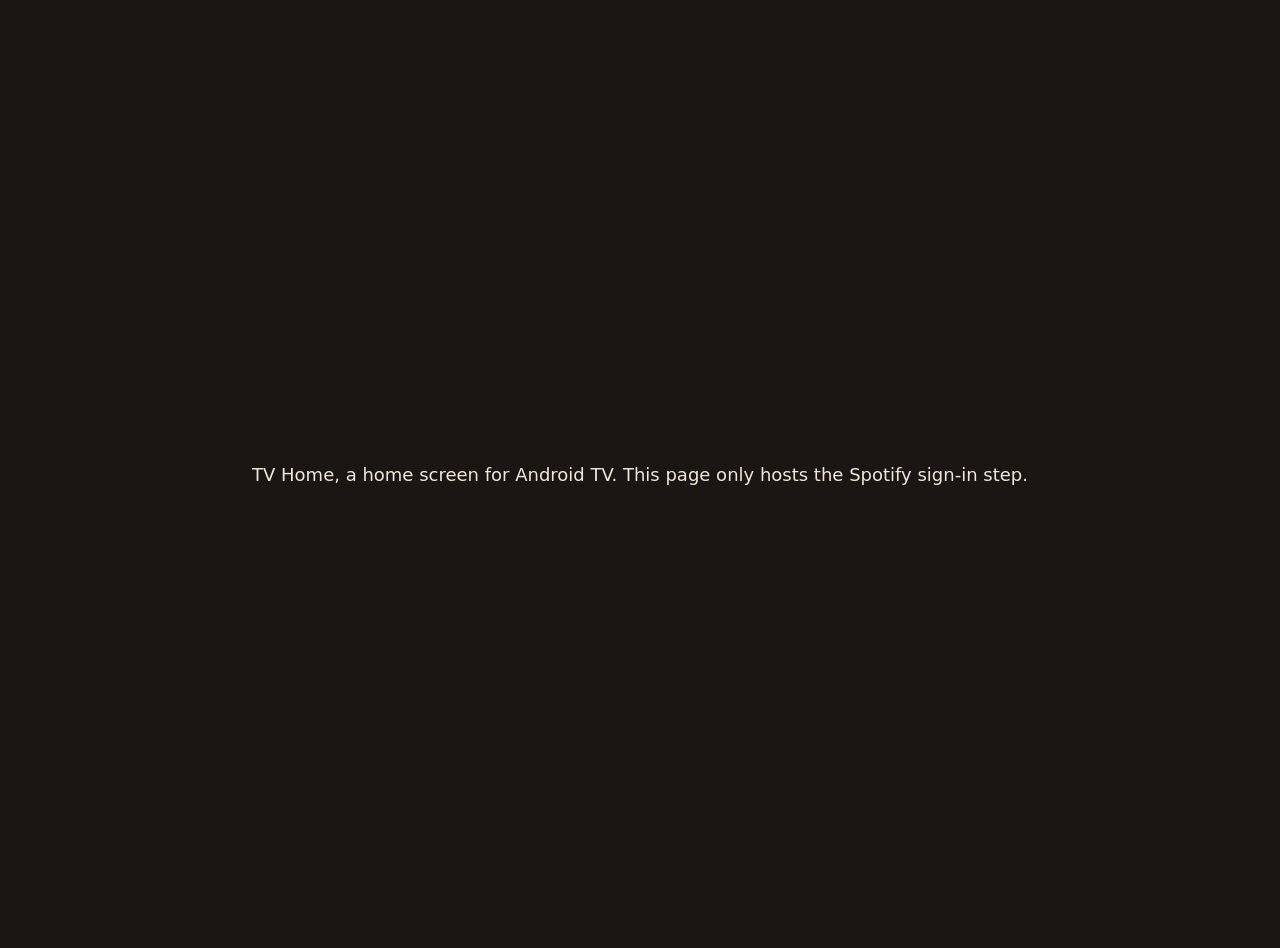
<file: docs/index.html>
<!doctype html>
<html lang="en">
<head><meta charset="utf-8"><meta name="viewport" content="width=device-width, initial-scale=1"><title>TV Home</title></head>
<body style="margin:0;min-height:100vh;display:flex;align-items:center;justify-content:center;background:#1A1613;color:#EFE7DA;font:18px/1.5 system-ui,sans-serif;text-align:center;padding:24px">
<p>TV Home, a home screen for Android TV. This page only hosts the Spotify sign-in step.</p>
</body>
</html>
</file>
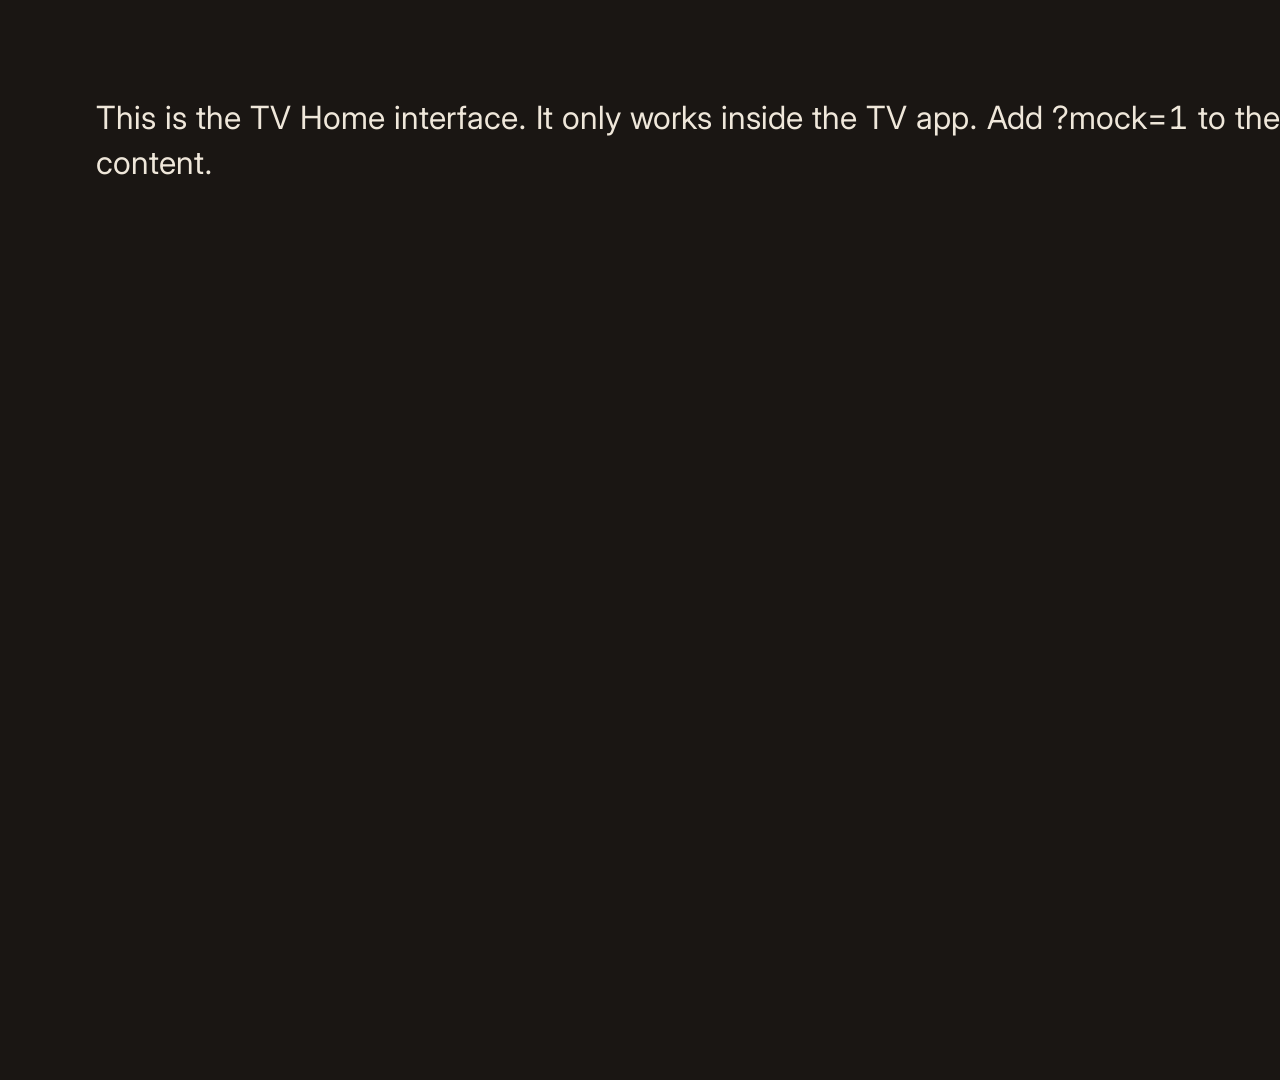
<file: app/src/main/assets/ui/index.html>
<!doctype html>
<html lang="en">
<head>
<meta charset="utf-8">
<meta name="viewport" content="width=1920, user-scalable=no">
<title>TV Home</title>
<link rel="stylesheet" href="style.css">
</head>
<body>
<div id="stage" data-view="home">

  <!-- Colour taken from the cover that is playing, or the poster in focus. Each layer is a tiny
       blurred picture stretched over the whole screen, so it costs the TV nothing to show. -->
  <div id="backdrop" aria-hidden="true"><canvas width="48" height="27"></canvas><canvas width="48" height="27"></canvas></div>

  <!-- Home: a shelf above a dock of apps. The shelf is the landing page (the music, or a
       greeting with picks for the time of day) until an app in the dock is focused; then it
       shows what that app has lined up. -->
  <section id="home" class="view">
    <header class="topbar home-top">
      <!-- What is playing, kept in sight while the shelf shows something else -->
      <div class="mini" id="mini" aria-hidden="true">
        <span class="mini-art"><img data-mini-art alt=""></span>
        <span class="eq"><i></i><i></i><i></i></span>
        <span class="mini-text"><b data-np="title"></b><span data-np="artist"></span></span>
      </div>
      <div class="top-right">
        <div class="top-actions" data-zone="top">
          <button class="pill f update-pill" data-act="update" hidden><i class="dot"></i><span>Update ready</span></button>
        </div>
        <div class="clock">
          <span class="weather" data-weather hidden></span><span class="time" data-clock="time"></span>
        </div>
      </div>
    </header>

    <div class="shelf" id="shelf">
      <!-- The landing page -->
      <div class="shelf-layer shelf-music on" id="shelf-music" data-zone="landing">
        <div class="sleeve-wrap shelf-sleeve">
          <div class="record" aria-hidden="true">
            <div class="disc"></div><div class="sheen"></div>
            <div class="label"><img data-art-label alt=""></div>
            <div class="ring"></div><div class="hub"></div>
          </div>
          <div class="sleeve"><img data-art alt=""><img data-art alt=""></div>
        </div>
        <div class="music-info">
          <div class="eyebrow"><span class="eq" aria-hidden="true"><i></i><i></i><i></i></span><span data-np="status"></span><span class="lossless" data-lossless hidden><svg viewBox="0 0 24 24" aria-hidden="true"><path d="M3 12h2M7 8v8M11 5v14M15 9v6M19 7v10M21 12h0"/></svg>Lossless</span></div>
          <div class="music-title" data-np="htitle" data-long="27"></div>
          <div class="music-artist" data-np="artist"></div>
          <div class="music-hint" data-np="hint"></div>
          <div class="bar"><i data-np="bar"></i></div>
          <div class="controls">
            <button class="ctl f" data-act="prev" aria-label="Previous track"><svg viewBox="0 0 24 24" aria-hidden="true" class="solid"><path d="M19 5v14l-10-7z"/><path d="M6 5v14" class="stroke"/></svg></button>
            <button class="ctl big f" data-act="toggle" aria-label="Play or pause">
              <svg viewBox="0 0 24 24" aria-hidden="true" class="ico-pause"><path d="M8 5v14M16 5v14"/></svg>
              <svg viewBox="0 0 24 24" aria-hidden="true" class="ico-play solid"><path d="M7 4.5v15l12.5-7.5z"/></svg>
            </button>
            <button class="ctl f" data-act="next" aria-label="Next track"><svg viewBox="0 0 24 24" aria-hidden="true" class="solid"><path d="M5 5v14l10-7z"/><path d="M18 5v14" class="stroke"/></svg></button>
            <button class="pill f glass" data-act="player"><svg viewBox="0 0 24 24" aria-hidden="true"><path d="M14 4h6v6M10 20H4v-6M20 4l-6.5 6.5M4 20l6.5-6.5"/></svg><span>Player</span></button>
            <button class="pill f glass only-idle no-picks" data-act="music">Open Spotify</button>
            <button class="pill f glass only-setup" data-act="panel">Finish setup</button>
          </div>
          <!-- With nothing playing: music picked for this time of day -->
          <div class="picks" id="picks"></div>
        </div>
      </div>
      <!-- Each app's shelf is added here the first time it is needed, and kept. -->
    </div>

    <!-- The apps -->
    <div class="dock" data-zone="dock">
      <div class="track" id="dock"></div>
      <div class="dock-hint" id="dock-hint">Left and right to move it · Down takes it off Home · OK when done</div>
    </div>
  </section>

  <!-- Player -->
  <section id="player" class="view">
    <header class="topbar">
      <button class="pill f" data-act="home">
        <svg viewBox="0 0 24 24" aria-hidden="true"><path d="M14.5 6l-6 6 6 6"/></svg><span>Home</span>
      </button>
      <div class="clock"><span class="time small" data-clock="time"></span></div>
    </header>
    <div class="player-main">
      <div class="sleeve-wrap large">
        <div class="record" aria-hidden="true">
          <div class="disc"></div><div class="sheen"></div>
          <div class="label"><img data-art-label alt=""></div>
          <div class="ring"></div><div class="hub"></div>
        </div>
        <div class="sleeve"><img data-art alt=""><img data-art alt=""></div>
      </div>
      <div class="player-info">
        <div class="eyebrow"><span class="eq" aria-hidden="true"><i></i><i></i><i></i></span><span data-np="status"></span><span class="lossless" data-lossless hidden><svg viewBox="0 0 24 24" aria-hidden="true"><path d="M3 12h2M7 8v8M11 5v14M15 9v6M19 7v10M21 12h0"/></svg>Lossless</span></div>
        <h1 class="player-title" data-np="title" data-long="23"></h1>
        <div class="player-artist" data-np="artist"></div>
        <div class="player-source" data-np="source"></div>
        <div class="progress">
          <div class="bar thick"><i data-np="bar"></i></div>
          <div class="times"><span data-np="pos"></span><span data-np="dur"></span></div>
        </div>
        <div class="controls" data-zone="player-controls">
          <button class="ctl mid f" data-act="back10" aria-label="Back 10 seconds"><span class="skip" aria-hidden="true">−10</span></button>
          <button class="ctl mid f" data-act="prev" aria-label="Previous track"><svg viewBox="0 0 24 24" aria-hidden="true" class="solid"><path d="M19 5v14l-10-7z"/><path d="M6 5v14" class="stroke"/></svg></button>
          <button class="ctl huge f" data-act="toggle" aria-label="Play or pause">
            <svg viewBox="0 0 24 24" aria-hidden="true" class="ico-pause"><path d="M8 5v14M16 5v14"/></svg>
            <svg viewBox="0 0 24 24" aria-hidden="true" class="ico-play solid"><path d="M7 4.5v15l12.5-7.5z"/></svg>
          </button>
          <button class="ctl mid f" data-act="next" aria-label="Next track"><svg viewBox="0 0 24 24" aria-hidden="true" class="solid"><path d="M5 5v14l10-7z"/><path d="M18 5v14" class="stroke"/></svg></button>
          <button class="ctl mid f" data-act="fwd10" aria-label="Forward 10 seconds"><span class="skip" aria-hidden="true">+10</span></button>
        </div>
        <div class="chips" data-zone="player-chips">
          <button class="pill f" data-act="panel">
            <svg viewBox="0 0 24 24" aria-hidden="true"><path d="M19.5 14.5A8 8 0 0 1 9.5 4.5a8 8 0 1 0 10 10z"/></svg><span data-sleep-label>Sleep timer · Off</span>
          </button>
          <button class="pill f" data-act="source-app"><span data-np="open-app">Open app</span></button>
          <span class="room" data-room hidden><svg viewBox="0 0 24 24" aria-hidden="true"><rect x="6" y="3" width="12" height="18" rx="2.5"/><circle cx="12" cy="14" r="3"/><path d="M12 7h.01"/></svg><span data-np="room"></span></span>
        </div>
      </div>
    </div>
  </section>

  <!-- Clock screen while music plays -->
  <section id="ambient" class="view">
    <div class="ambient-main">
      <div class="ambient-clock">
        <div class="ambient-time" data-clock="time"></div>
        <div class="ambient-date"><span class="ambient-day" data-clock="date"></span><span class="weather" data-weather hidden></span></div>
      </div>
      <div class="ambient-now">
        <div class="sleeve-wrap ambient-sleeve">
          <div class="record" aria-hidden="true">
            <div class="disc"></div><div class="sheen"></div>
            <div class="label"><img data-art-label alt=""></div>
            <div class="ring"></div><div class="hub"></div>
          </div>
          <div class="sleeve"><img data-art alt=""><img data-art alt=""></div>
        </div>
        <div class="ambient-text">
          <div class="eyebrow"><span class="eq" aria-hidden="true"><i></i><i></i><i></i></span><span data-np="status"></span><span class="lossless" data-lossless hidden><svg viewBox="0 0 24 24" aria-hidden="true"><path d="M3 12h2M7 8v8M11 5v14M15 9v6M19 7v10M21 12h0"/></svg>Lossless</span></div>
          <div class="ambient-title" data-np="title" data-long="25"></div>
          <div class="ambient-artist" data-np="artist"></div>
          <div class="bar"><i data-np="bar"></i></div>
        </div>
      </div>
    </div>
    <div class="ambient-hint">Press any button to go back</div>
  </section>

  <!-- Connecting TV Home to Spotify: a QR code for the phone -->
  <section id="connect" class="view">
    <div class="connect-main">
      <div class="qr" id="qr" aria-hidden="true"></div>
      <div class="connect-text">
        <div class="eyebrow">Spotify</div>
        <h1 class="connect-title">Connect your Spotify</h1>
        <ol class="steps">
          <li>Scan the code with your phone, on the same Wi-Fi as the TV.</li>
          <li>Log in to Spotify if it asks, and tap <b>Agree</b>.</li>
          <li>Your music shows up on Home.</li>
        </ol>
        <div class="connect-status" id="connect-status"></div>
        <div class="controls" data-zone="connect">
          <button class="pill f glass" data-act="connect-retry" hidden>Try again</button>
          <button class="pill f glass" data-act="connect-cancel">Cancel</button>
        </div>
      </div>
    </div>
  </section>

  <!-- All apps -->
  <section id="allapps" class="view">
    <header class="topbar">
      <h1 class="page-title">All apps</h1>
      <div class="page-hint">Hold OK on an app to add it to Home or take it off</div>
    </header>
    <div class="grid-scroll" id="grid-scroll">
      <div class="scroll-inner" id="grid-inner">
        <div class="app-grid" id="app-grid" data-zone="grid"></div>
      </div>
    </div>
  </section>

  <!-- Control Centre -->
  <div id="scrim"></div>
  <aside id="panel" aria-label="Control Centre">
    <div class="panel-head">
      <h1>Control Centre</h1>
    </div>
    <div class="panel-body" id="panel-body">
      <div class="scroll-inner" id="panel-inner"></div>
    </div>
  </aside>

  <div id="toast" role="status"></div>
</div>

<script src="mock.js"></script>
<script src="qrcode.js"></script>
<script src="app.js"></script>
</body>
</html>
</file>
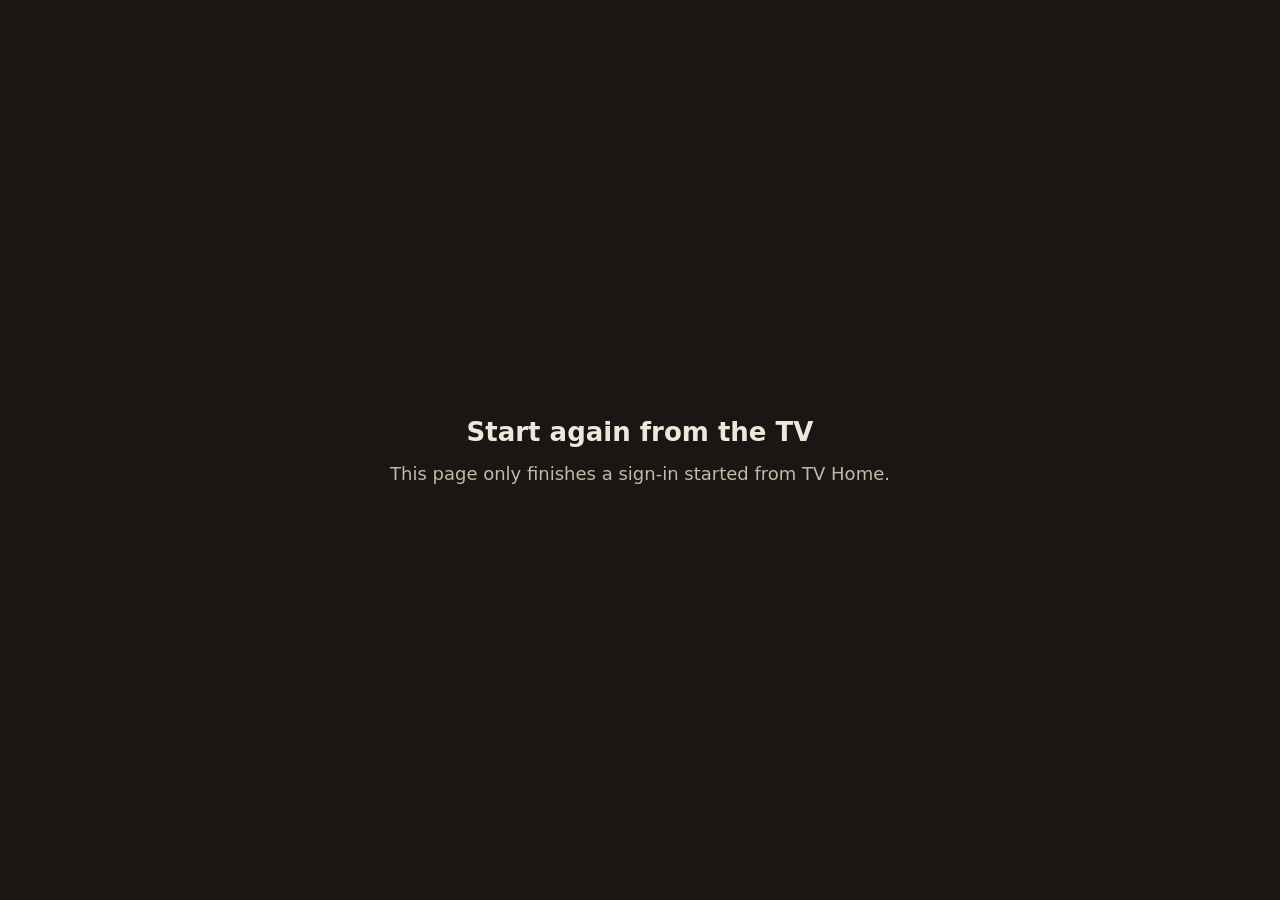
<file: docs/spotify.html>
<!doctype html>
<html lang="en">
<head>
<meta charset="utf-8">
<meta name="viewport" content="width=device-width, initial-scale=1">
<title>TV Home</title>
<style>
  body { margin: 0; min-height: 100vh; display: flex; align-items: center; justify-content: center; padding: 24px;
    box-sizing: border-box; background: #1A1613; color: #EFE7DA; font: 18px/1.5 system-ui, sans-serif; text-align: center; }
  h1 { font-size: 26px; margin: 0 0 8px; }
  p { margin: 0; color: #C4B8A6; }
</style>
</head>
<body>
<div><h1 id="title">Connecting to your TV…</h1><p id="text">Keep this page open for a moment.</p></div>
<script>
  // Spotify sends the phone here after you agree. This page passes the answer on to TV Home on
  // your TV, whose address on the home network is in "state". Nothing is stored or sent anywhere else.
  (function () {
    var query = new URLSearchParams(location.search);
    var title = document.getElementById('title');
    var text = document.getElementById('text');
    var where = '';
    try { where = atob((query.get('state') || '').replace(/-/g, '+').replace(/_/g, '/')); } catch (e) { where = ''; }
    var parts = where.split(':');
    var ip = parts[0] || '', port = parts[1] || '';
    // Only addresses on a home network are allowed, so this page cannot be used to send anyone elsewhere.
    var local = /^(10\.\d+|192\.168|172\.(1[6-9]|2\d|3[01]))\.\d+\.\d+$/.test(ip) && /^\d{2,5}$/.test(port);
    if (!local) {
      title.textContent = 'Start again from the TV';
      text.textContent = 'This page only finishes a sign-in started from TV Home.';
      return;
    }
    if (query.get('error')) {
      title.textContent = 'Not connected';
      text.textContent = 'Spotify did not give access. You can try again from the TV.';
    }
    location.replace('http://' + ip + ':' + port + '/spotify' + location.search);
  })();
</script>
</body>
</html>
</file>
<file: app/src/main/assets/ui/style.css>
/* Inter, in one variable file. The "-ext" file holds extra letters for names from other
   European languages and is only fetched when a title needs them. */
@font-face { font-family: 'Inter'; src: url(fonts/inter.woff2) format('woff2'); font-weight: 100 900; font-display: block; }
@font-face { font-family: 'Inter'; src: url(fonts/inter-ext.woff2) format('woff2'); font-weight: 100 900; font-display: block;
  unicode-range: U+0100-02BA, U+02BD-02C5, U+02C7-02CC, U+02CE-02D7, U+02DD-02FF, U+1D00-1DBF, U+1E00-1E9F, U+1EF2-1EFF, U+2020, U+20A0-20AB, U+20AD-20C0, U+2113, U+2C60-2C7F, U+A720-A7FF; }

/* Registered so the accent can glide from one cover's colour to the next. */
@property --accent { syntax: '<color>'; inherits: true; initial-value: #D3A55A; }
@property --label { syntax: '<color>'; inherits: true; initial-value: #8A5A48; }

:root {
  --ground: #1A1613;
  --deep: #120F0D;
  --panel: #25201B;
  --raised: #332C25;
  --line: #3A322A;
  --text: #EFE7DA;
  --text2: #C4B8A6;
  --text3: #A39683;
  --ink: #0E0C0A;
  --glow: rgba(138, 90, 72, 0);
  --sans: 'Inter', system-ui, sans-serif;
  --ease: cubic-bezier(0.22, 0.8, 0.24, 1);
  --ease-in-out: cubic-bezier(0.65, 0, 0.35, 1);
}

* { box-sizing: border-box; }
[hidden] { display: none !important; }
html, body { margin: 0; height: 100%; background: var(--ground); overflow: hidden; }
body { color: var(--text); -webkit-font-smoothing: antialiased; cursor: none; }
button { font: inherit; color: inherit; border: 0; padding: 0; background: none; cursor: inherit; text-align: inherit; }
h1, h2 { margin: 0; font-weight: 500; }
img { display: block; }

#stage { position: absolute; left: 0; top: 0; width: 1920px; height: 1080px; overflow: hidden; background: var(--ground);
  transform-origin: 0 0; font-family: var(--sans); font-feature-settings: 'cv11', 'ss01'; font-variant-numeric: tabular-nums;
  --accent: #D3A55A; transition: --accent 1.2s ease, --label 1.2s ease; }

.view { position: absolute; left: 0; top: 0; right: 0; bottom: 0; display: none; flex-direction: column; }
.view.on { display: flex; animation: view-in 0.38s var(--ease) both; }
/* Coming back to Home from another app */
#home.on.arrive { animation: arrive 0.55s var(--ease) both; }

@keyframes view-in { from { opacity: 0; transform: scale(1.012); } to { opacity: 1; transform: none; } }
@keyframes arrive { from { opacity: 0; transform: scale(1.025); } to { opacity: 1; transform: none; } }
@keyframes spin { to { transform: rotate(360deg); } }
@keyframes sway { from { transform: rotate(-8deg); } to { transform: rotate(8deg); } }
@keyframes eq { from { transform: scaleY(0.25); } to { transform: scaleY(1); } }
@keyframes rise { from { opacity: 0; transform: translate3d(0, 14px, 0); } to { opacity: 1; transform: none; } }
@keyframes drift { 0% { transform: translate3d(0, 0, 0); } 50% { transform: translate3d(36px, -22px, 0); } 100% { transform: translate3d(-24px, 14px, 0); } }
@keyframes breathe { from { transform: scale(1); } to { transform: scale(1.1) rotate(1.5deg); } }
@keyframes fade-out { to { opacity: 0; } }

/* Colour from the cover that is playing (or the poster in focus on Home). Each layer is a
   48-pixel picture, blurred once when it is drawn and stretched over the screen. */
#backdrop { position: absolute; left: 0; top: 0; right: 0; bottom: 0; opacity: 0; transition: opacity 0.8s ease; }
#backdrop canvas { position: absolute; left: -8%; top: -8%; width: 116%; height: 116%; opacity: 0; transition: opacity 1.4s ease; }
/* The colour drifts very slowly on the clock screen only; elsewhere it holds still, so the TV
   does not redraw the whole screen for it. */
#stage[data-view="ambient"] #backdrop canvas { animation: breathe 50s ease-in-out infinite alternate; }
#backdrop canvas.on { opacity: 0.62; }
#backdrop::after { content: ''; position: absolute; left: 0; top: 0; right: 0; bottom: 0; background: linear-gradient(180deg, rgba(26, 22, 19, 0.42), rgba(26, 22, 19, 0.82)); }
#stage[data-view="home"] #backdrop, #stage[data-view="player"] #backdrop, #stage[data-view="ambient"] #backdrop { opacity: 1; }
/* Home: a warm glow when there is no colour to take, darker at the top and behind the apps */
#stage[data-view="home"] #backdrop { background: radial-gradient(1500px 900px at 24% 30%, #2B231D, rgba(26, 22, 19, 0) 70%), var(--ground); }
#stage[data-view="home"] #backdrop canvas.on { opacity: 0.55; }
#stage[data-view="home"] #backdrop::after { background: linear-gradient(180deg, rgba(18, 15, 13, 0.5) 0%, rgba(18, 15, 13, 0.12) 30%, rgba(18, 15, 13, 0.22) 56%, rgba(18, 15, 13, 0.82) 78%, rgba(18, 15, 13, 0.94) 100%); }
#stage[data-view="ambient"] #backdrop canvas.on { opacity: 0.9; }
#stage[data-view="ambient"] #backdrop::after { background: radial-gradient(1400px 900px at 30% 65%, rgba(18, 15, 13, 0.25), rgba(18, 15, 13, 0.78)); }

/* Focus: where the remote is. A ring just outside the item, and a slight lift. */
.f { position: relative; outline: none; transition: transform 0.24s var(--ease); }
.f::after { content: ''; position: absolute; left: -8px; top: -8px; right: -8px; bottom: -8px; border: 3px solid var(--text); border-radius: 999px; opacity: 0; transform: scale(0.97); transition: opacity 0.16s ease, transform 0.24s var(--ease); pointer-events: none; }
.f:focus { transform: scale(1.06); z-index: 2; }
.f:focus::after { opacity: 1; transform: none; }

svg { fill: none; stroke: currentColor; stroke-width: 2; stroke-linecap: round; stroke-linejoin: round; }
svg.solid { fill: currentColor; stroke-width: 1.5; }
svg .stroke { fill: none; stroke-width: 2.5; }

/* Top bar */
.topbar { height: 64px; flex-shrink: 0; margin-top: 48px; padding: 0 96px; display: flex; align-items: center; justify-content: space-between; position: relative; z-index: 3; }
.clock { display: flex; align-items: baseline; }
.clock .time { font-size: 46px; font-weight: 600; letter-spacing: -0.03em; }
.clock .time.small { font-size: 38px; color: var(--text2); }
.clock .date { margin-left: 22px; font-size: 24px; color: var(--text2); }
.weather { margin-left: 22px; display: inline-flex; align-items: baseline; font-size: 24px; color: var(--text2); }
.weather svg { width: 26px; height: 26px; margin-right: 8px; position: relative; top: 5px; stroke-width: 1.8; }
.top-actions { display: flex; align-items: center; }
.top-actions > * + * { margin-left: 16px; }
.update-pill { height: 54px; padding: 0 24px 0 20px; font-size: 21px; }
/* Translucent buttons that sit over the backdrop */
.glass, .update-pill { background: rgba(239, 231, 218, 0.1); box-shadow: inset 0 0 0 1px rgba(255, 255, 255, 0.08); }
.update-pill .dot { width: 10px; height: 10px; border-radius: 5px; margin-right: 12px; background: var(--accent); box-shadow: 0 0 0 4px rgba(211, 165, 90, 0.18); }

.pill { height: 60px; padding: 0 28px; border-radius: 30px; background: var(--raised); display: inline-flex; align-items: center; font-size: 22px; font-weight: 550; white-space: nowrap; }
.pill svg { width: 24px; height: 24px; margin-right: 10px; }

.eyebrow { display: flex; align-items: center; font-size: 17px; font-weight: 650; letter-spacing: 0.12em; text-transform: uppercase; color: var(--accent); white-space: nowrap; overflow: hidden; }
.eq { display: inline-flex; align-items: flex-end; height: 16px; margin-right: 12px; flex-shrink: 0; }
.eq i { width: 4px; height: 16px; margin-right: 3px; border-radius: 1px; background: var(--accent); transform-origin: 50% 100%; transform: scaleY(0.3); animation: eq 0.9s ease-in-out infinite alternate; animation-play-state: paused; }
.eq i:nth-child(2) { animation-duration: 0.65s; animation-delay: -0.3s; }
.eq i:nth-child(3) { animation-duration: 1.15s; animation-delay: -0.6s; margin-right: 0; }
.playing .eq i { animation-play-state: running; }
.np-idle .eq, .np-setup .eq, .paused .eq { display: none; }

/* Shared by the music shelf and the player */
.swap [data-np="title"], .swap [data-np="htitle"], .swap [data-np="artist"], .swap [data-np="source"] { animation: rise 0.6s var(--ease) both; }
.swap [data-np="artist"] { animation-delay: 0.06s; }
.swap [data-np="source"] { animation-delay: 0.12s; }
.progress { margin-top: auto; }
.bar { height: 4px; border-radius: 2px; background: var(--line); overflow: hidden; }
.bar.thick { height: 6px; border-radius: 3px; }
.bar i { display: block; height: 100%; width: 100%; background: var(--accent); transform-origin: 0 50%; transform: scaleX(0); transition: transform 1s linear; will-change: transform; }
.bar i.jump { transition: transform 0.35s var(--ease); }
.times { margin-top: 8px; display: flex; justify-content: space-between; font-size: 20px; font-weight: 500; color: var(--text3); }
.controls { margin-top: 12px; display: flex; align-items: center; }
.controls > * + * { margin-left: 18px; }
.ctl { width: 56px; height: 56px; border-radius: 50%; background: var(--raised); display: flex; align-items: center; justify-content: center; flex-shrink: 0; }
.ctl svg { width: 24px; height: 24px; }
.ctl.big { width: 68px; height: 68px; background: var(--text); color: var(--ground); }
.ctl.big svg { width: 30px; height: 30px; }
.ctl .ico-pause { stroke-width: 3.5; }
.ctl .ico-play { display: none; }
.paused .ctl .ico-play { display: block; }
.paused .ctl .ico-pause { display: none; }
.only-idle, .only-setup { display: none; }

/* ---------- Home ---------- */

/* The time sits quietly top right, as on Apple TV; what is playing sits top left whenever the
   shelf shows something else. */
.home-top .top-right { display: flex; align-items: center; }
.home-top .top-actions { margin-right: 28px; }
.home-top .clock { align-items: center; }
.mini { display: flex; align-items: center; min-width: 0; height: 56px; opacity: 0; transform: translate3d(0, -8px, 0); transition: opacity 0.35s ease, transform 0.5s var(--ease); }
.mini.on { opacity: 1; transform: none; }
.mini-art { width: 52px; height: 52px; flex-shrink: 0; border-radius: 6px; overflow: hidden; background: var(--raised); box-shadow: 0 8px 20px rgba(0, 0, 0, 0.45); }
.mini-art img { width: 100%; height: 100%; object-fit: cover; }
.mini .eq { margin: 0 0 0 18px; }
.mini-text { margin-left: 14px; min-width: 0; max-width: 680px; display: flex; flex-direction: column; }
.mini-text b { font-size: 22px; font-weight: 600; line-height: 1.3; white-space: nowrap; overflow: hidden; text-overflow: ellipsis; }
.mini-text span { font-size: 19px; line-height: 1.3; color: var(--text2); white-space: nowrap; overflow: hidden; text-overflow: ellipsis; }
.paused .mini .eq { display: none; }
.home-top .time { font-size: 40px; font-weight: 600; letter-spacing: -0.025em; }
.home-top .weather { margin: 0 26px 0 0; align-items: center; font-size: 24px; }
.home-top .weather svg { top: 0; }

/* The shelf: two layers in the same place, one shown at a time. */
.shelf { position: relative; height: 568px; flex-shrink: 0; }
.shelf-layer { position: absolute; left: 0; top: 0; right: 0; bottom: 0; padding: 0 96px; display: flex; align-items: center; opacity: 0; visibility: hidden; transition: opacity 0.3s ease, visibility 0s linear 0.3s; }
.shelf-layer.on { opacity: 1; visibility: visible; transition: opacity 0.5s ease 0.05s; }

/* The music: the record and its sleeve, and the song beside it */
.sleeve-wrap.shelf-sleeve { width: 690px; height: 460px; margin-right: 52px; }
.sleeve-wrap.shelf-sleeve .sleeve { width: 460px; border-radius: 6px; box-shadow: 26px 0 60px rgba(0, 0, 0, 0.5), 0 40px 80px -30px rgba(0, 0, 0, 0.7); }
.sleeve-wrap.shelf-sleeve .record { width: 460px; }
.music-info { flex: 1; min-width: 0; display: flex; flex-direction: column; }
.music-title { margin-top: 8px; font-size: 58px; font-weight: 600; letter-spacing: -0.035em; line-height: 1.22; white-space: nowrap; overflow: hidden; text-overflow: ellipsis; }
.music-title.long { font-size: 44px; line-height: 1.24; white-space: normal; display: -webkit-box; -webkit-line-clamp: 2; -webkit-box-orient: vertical; }
.music-artist { margin-top: 4px; font-size: 28px; line-height: 1.3; color: var(--text2); white-space: nowrap; overflow: hidden; text-overflow: ellipsis; }
.music-hint { display: none; margin-top: 12px; max-width: 760px; font-size: 24px; line-height: 1.45; color: var(--text2); }
.music-info .bar { margin-top: 38px; max-width: 700px; height: 5px; border-radius: 3px; background: rgba(239, 231, 218, 0.16); }
.music-info .controls { margin-top: 34px; }
.music-info .controls > * + * { margin-left: 20px; }
.music-info .ctl { background: rgba(239, 231, 218, 0.1); box-shadow: inset 0 0 0 1px rgba(255, 255, 255, 0.07); }
.music-info .ctl.big { background: var(--text); box-shadow: none; }
.music-info .pill { margin-left: 34px; height: 56px; padding: 0 26px 0 22px; }
.music-info .pill svg { width: 22px; height: 22px; }

/* Nothing playing: a greeting instead of the record */
.np-idle .shelf-sleeve, .np-setup .shelf-sleeve { display: none; }
.np-idle .music-title, .np-setup .music-title { font-size: 68px; }
.np-idle .music-artist, .np-setup .music-artist,
.np-idle .music-info .bar, .np-setup .music-info .bar,
.np-idle .music-info .ctl, .np-setup .music-info .ctl,
.np-idle .music-info [data-act="player"], .np-setup .music-info [data-act="player"] { display: none; }
.np-idle .music-hint, .np-setup .music-hint { display: block; }
.np-idle .music-artist, .np-setup .music-artist { display: none; }
.np-idle .music-info .controls, .np-setup .music-info .controls { margin-top: 40px; }
.np-idle .music-info .controls .pill, .np-setup .music-info .controls .pill { margin-left: 0; }
.np-idle .music-info .only-idle, .np-setup .music-info .only-setup { display: inline-flex; }
.np-idle .shelf-music .eyebrow, .np-setup .shelf-music .eyebrow { color: var(--text3); }

/* Picks for this time of day, on the landing page when nothing plays */
.picks { display: none; margin-top: 46px; }
.np-idle .picks.has { display: flex; }
.np-idle .has-picks .music-info .controls { display: none; }
.pick { width: 196px; margin-right: 30px; flex-shrink: 0; display: flex; flex-direction: column; }
.pick .art, .poster.square .art { position: relative; width: 196px; height: 196px; border-radius: 10px; overflow: hidden; background: var(--panel); box-shadow: 0 20px 40px -18px rgba(0, 0, 0, 0.75), inset 0 0 0 1px rgba(255, 255, 255, 0.06); }
.pick .art img { width: 100%; height: 100%; object-fit: cover; }
.pick .fallback { position: absolute; left: 0; top: 0; right: 0; bottom: 0; padding: 16px; display: flex; align-items: flex-end; font-size: 22px; font-weight: 600; line-height: 1.15; }
.pick .cap { margin-top: 16px; font-size: 20px; font-weight: 600; line-height: 1.3; color: var(--text2); display: -webkit-box; -webkit-line-clamp: 2; -webkit-box-orient: vertical; overflow: hidden; transition: color 0.2s ease; }
.pick .cap span { display: block; font-size: 17px; font-weight: 500; color: var(--text3); }
.pick:focus .cap { color: var(--text); }
.pick.f::after { left: 8%; right: 8%; top: 18%; bottom: 30%; border: 0; border-radius: 30px; box-shadow: 0 30px 56px rgba(0, 0, 0, 0.7); z-index: -1; transform: none; }
.pick:focus { transform: translate3d(0, -6px, 0) scale(1.08); }

/* "Lossless", when the stream says so */
.lossless { display: inline-flex; align-items: center; height: 28px; margin-left: 18px; padding: 0 12px 0 9px; border-radius: 14px; box-shadow: inset 0 0 0 1.5px rgba(239, 231, 218, 0.55); font-size: 14px; font-weight: 700; letter-spacing: 0.1em; color: var(--text); }
.lossless svg { width: 16px; height: 16px; margin-right: 7px; stroke-width: 2.4; }

/* What an app has lined up: big landscape posters in groups, the focused one titled underneath */
.shelf-app { align-items: center; }
.shelf-app .track { display: flex; align-items: flex-start; transition: transform 0.5s var(--ease); will-change: transform; }
/* The groups slide in, not the row: the row itself must stay free to follow the focus. */
.shelf-app.enter-right .pgroup, .shelf-app.enter-right .app-card { animation: shelf-in-right 0.6s var(--ease) backwards; }
.shelf-app.enter-left .pgroup, .shelf-app.enter-left .app-card { animation: shelf-in-left 0.6s var(--ease) backwards; }
.shelf-app.enter-up .pgroup, .shelf-app.enter-up .shelf-ask, .shelf-app.enter-up .app-card { animation: rise 0.6s var(--ease) backwards; }
.pgroup + .pgroup { animation-delay: 0.04s !important; }
@keyframes shelf-in-right { from { opacity: 0; transform: translate3d(60px, 0, 0); } to { opacity: 1; transform: none; } }
@keyframes shelf-in-left { from { opacity: 0; transform: translate3d(-60px, 0, 0); } to { opacity: 1; transform: none; } }
.pgroup { flex-shrink: 0; margin-right: 26px; }
.pgroup h3 { height: 30px; margin: 0 0 20px; font-size: 17px; font-weight: 650; letter-spacing: 0.12em; text-transform: uppercase; line-height: 30px; color: var(--text2); white-space: nowrap; }
.pgroup .items { display: flex; }
.poster { width: 520px; margin-right: 34px; flex-shrink: 0; display: flex; flex-direction: column; justify-content: flex-start; }
.poster .art { position: relative; width: 520px; height: 292px; border-radius: 14px; overflow: hidden; background: var(--panel); box-shadow: inset 0 0 0 1px rgba(255, 255, 255, 0.06); }
.poster .art img { width: 100%; height: 100%; object-fit: cover; }
/* Music (covers are square) */
.poster.square { width: 300px; }
.poster.square .art { width: 300px; height: 300px; }
.poster.square .cap b { font-size: 23px; }
/* Music covers do not always carry their names, so theirs stay visible. */
.poster.square .cap { opacity: 0.75; transform: none; }
.poster.square:focus .cap { opacity: 1; }
.poster .fallback { position: absolute; left: 0; top: 0; right: 0; bottom: 0; padding: 26px 28px; display: flex; align-items: flex-end; font-size: 34px; font-weight: 600; line-height: 1.15; letter-spacing: -0.03em; }
.poster .left { position: absolute; left: 20px; right: 20px; bottom: 18px; height: 6px; border-radius: 3px; background: rgba(14, 12, 10, 0.6); box-shadow: 0 0 0 1px rgba(255, 255, 255, 0.08); overflow: hidden; }
.poster .left i { display: block; height: 100%; border-radius: inherit; background: var(--text); }
.poster .cap { min-height: 66px; margin-top: 22px; padding: 0 4px; opacity: 0; transform: translate3d(0, -8px, 0); transition: opacity 0.25s ease, transform 0.35s var(--ease); }
.poster .cap b { display: block; font-size: 27px; font-weight: 600; line-height: 1.3; white-space: nowrap; overflow: hidden; text-overflow: ellipsis; }
.poster .cap span { display: block; margin-top: 2px; font-size: 21px; line-height: 1.3; color: var(--text2); white-space: nowrap; overflow: hidden; text-overflow: ellipsis; }
.poster:focus .cap { opacity: 1; transform: none; }
.poster.f::after { left: 6%; right: 6%; top: 24%; bottom: 30%; border: 0; border-radius: 40px; box-shadow: 0 34px 70px rgba(0, 0, 0, 0.7); z-index: -1; transform: none; }
.poster:focus { transform: translate3d(0, -6px, 0) scale(1.07); }
/* While the shelf has focus, the other posters step back a little. */
.poster .art::before { content: ''; position: absolute; left: 0; top: 0; right: 0; bottom: 0; z-index: 2; background: #0E0C0A; opacity: 0; transition: opacity 0.3s ease; pointer-events: none; }
.shelf-app:focus-within .poster:not(:focus) .art::before { opacity: 0.32; }

/* An app with nothing to share yet: its banner and a line, so the shelf still belongs to it */
.app-card { display: flex; align-items: center; }
.app-card-art { position: relative; width: 480px; height: 270px; flex-shrink: 0; margin-right: 64px; border-radius: 18px; overflow: hidden; background: var(--tint, #2A231D);
  display: flex; align-items: center; justify-content: center; box-shadow: 0 30px 60px -24px rgba(0, 0, 0, 0.8), inset 0 0 0 1px rgba(255, 255, 255, 0.08); }
.app-card-art img { position: absolute; left: 0; top: 0; width: 100%; height: 100%; object-fit: cover; }
.app-card-art span { font-size: 40px; font-weight: 600; letter-spacing: -0.03em; }
.app-card h2 { font-size: 52px; font-weight: 600; letter-spacing: -0.035em; line-height: 1.22; }
.app-card p { margin: 12px 0 0; max-width: 760px; font-size: 24px; line-height: 1.45; color: var(--text2); }
.app-card .controls { margin-top: 30px; }
.app-card .controls > * + * { margin-left: 16px; }
.poster.round .art { border-radius: 50%; }
.poster.round .cap { text-align: center; }

/* Connecting Spotify */
#connect { padding: 0 96px; justify-content: center; }
.connect-main { display: flex; align-items: center; }
.qr { width: 380px; height: 380px; flex-shrink: 0; margin-right: 88px; padding: 30px; border-radius: 22px; background: #EFE7DA; box-shadow: 0 40px 80px -30px rgba(0, 0, 0, 0.8); }
.qr svg { display: block; width: 100%; height: 100%; }
.qr:empty { background: rgba(239, 231, 218, 0.06); box-shadow: inset 0 0 0 1px rgba(255, 255, 255, 0.08); }
.connect-title { margin-top: 8px; font-size: 58px; font-weight: 600; letter-spacing: -0.035em; line-height: 1.22; }
.steps { margin: 26px 0 0; padding: 0 0 0 30px; max-width: 820px; font-size: 25px; line-height: 1.5; color: var(--text2); }
.steps li + li { margin-top: 6px; }
.steps b { color: var(--text); font-weight: 600; }
.connect-status { margin-top: 26px; min-height: 34px; font-size: 22px; color: var(--accent); }
#connect .controls { margin-top: 22px; }
#connect .controls > * + * { margin-left: 16px; }
.setup-row.static { cursor: default; }

/* Shown in the shelf until Home may read what the apps share */
.shelf-ask { max-width: 980px; }
.shelf-ask h2 { font-size: 52px; font-weight: 600; letter-spacing: -0.04em; line-height: 1.2; }
.shelf-ask p { margin: 16px 0 36px; font-size: 27px; line-height: 1.45; color: var(--text2); }

/* The dock */
.dock { position: relative; margin-top: auto; height: 340px; padding: 0 96px; flex-shrink: 0; }
.dock .track { display: flex; align-items: flex-start; transition: transform 0.45s var(--ease); will-change: transform; }
.dock-hint { position: absolute; left: 96px; top: 222px; font-size: 22px; font-weight: 550; color: var(--text2); opacity: 0; transition: opacity 0.3s ease; white-space: nowrap; }
.dock.moving .dock-hint { opacity: 1; }
.dock.moving .app .label { opacity: 0; }
/* Something is playing from this app: a small equaliser in the corner of its tile */
.app .eqbadge { position: absolute; right: 12px; bottom: 12px; z-index: 3; height: 30px; padding: 0 9px; border-radius: 15px; background: rgba(14, 12, 10, 0.72); display: none; align-items: center; }
.app .eqbadge .eq { margin: 0; height: 13px; }
.app .eqbadge .eq i { width: 3px; height: 13px; }
.app.sounding .eqbadge { display: flex; }
/* At the end of a row the item gives a small nudge instead of nothing happening */
.bump-left { animation: bump-left 0.32s var(--ease); }
.bump-right { animation: bump-right 0.32s var(--ease); }
.bump-up { animation: bump-up 0.32s var(--ease); }
.bump-down { animation: bump-down 0.32s var(--ease); }
@keyframes bump-left { 35% { translate: -9px 0; } 100% { translate: 0 0; } }
@keyframes bump-right { 35% { translate: 9px 0; } 100% { translate: 0 0; } }
@keyframes bump-up { 35% { translate: 0 -7px; } 100% { translate: 0 0; } }
@keyframes bump-down { 35% { translate: 0 7px; } 100% { translate: 0 0; } }

/* The record and its sleeve. Only the label turns; the light on the grooves sways a little,
   as it does on a real record. Both run on the graphics chip, so they stay smooth. */
.sleeve-wrap { position: relative; width: 440px; height: 300px; flex-shrink: 0; margin-right: 40px; }
.record { position: absolute; right: 0; top: 0; width: 300px; height: 100%; border-radius: 50%; transition: transform 0.9s var(--ease); will-change: transform; }
.record > * { position: absolute; border-radius: 50%; }
.record .disc { left: 0; top: 0; width: 100%; height: 100%; background:
  radial-gradient(circle closest-side, rgba(255, 255, 255, 0) 96%, rgba(255, 255, 255, 0.08) 98%, rgba(0, 0, 0, 0.55) 100%),
  radial-gradient(circle closest-side, rgba(255, 255, 255, 0) 41%, rgba(255, 255, 255, 0.06) 41.6%, rgba(255, 255, 255, 0) 42.6%, rgba(255, 255, 255, 0) 61%, rgba(255, 255, 255, 0.05) 61.5%, rgba(255, 255, 255, 0) 62.4%, rgba(255, 255, 255, 0) 79%, rgba(255, 255, 255, 0.05) 79.5%, rgba(255, 255, 255, 0) 80.4%),
  repeating-radial-gradient(circle closest-side, #0C0A09 0, #0C0A09 0.6%, #17130F 1.1%, #0C0A09 1.6%); }
.record .sheen { left: 0; top: 0; width: 100%; height: 100%; background: conic-gradient(from 38deg, rgba(255, 255, 255, 0) 0deg, rgba(255, 255, 255, 0.16) 16deg, rgba(255, 255, 255, 0) 40deg, rgba(255, 255, 255, 0) 180deg, rgba(255, 255, 255, 0.11) 196deg, rgba(255, 255, 255, 0) 220deg, rgba(255, 255, 255, 0) 360deg); animation: sway 7s ease-in-out infinite alternate; animation-play-state: paused; will-change: transform; }
.record .label { left: 31%; top: 31%; width: 38%; height: 38%; overflow: hidden; background: var(--label); animation: spin 2.4s linear infinite; animation-play-state: paused; will-change: transform; }
.record .label img { width: 100%; height: 100%; object-fit: cover; opacity: 0; transition: opacity 0.4s ease; }
.record .label img.in { opacity: 1; }
.record .ring { left: 31%; top: 31%; width: 38%; height: 38%; box-shadow: inset 0 0 0 2px rgba(0, 0, 0, 0.3), 0 0 0 3px rgba(0, 0, 0, 0.45); }
.record .hub { left: 47.4%; top: 47.4%; width: 5.2%; height: 5.2%; background: #0B0908; box-shadow: 0 0 0 2px rgba(255, 255, 255, 0.16); }
.playing .record .label, .playing .record .sheen { animation-play-state: running; }
/* Paused: the record slips part of the way back. Nothing playing, or changing to the next
   track: it slides into its sleeve. */
.paused .record { transform: translate3d(-16%, 0, 0); }
.np-idle .record, .np-setup .record { transform: translate3d(-40%, 0, 0); }
.changing .record { transform: translate3d(-40%, 0, 0); transition: transform 0.45s var(--ease-in-out); }

.sleeve { position: absolute; left: 0; top: 0; width: 300px; height: 100%; border-radius: 4px; background: #2E2721; box-shadow: 16px 0 36px rgba(0, 0, 0, 0.5); }
.sleeve::before { content: ''; position: absolute; left: 22%; top: 22%; right: 22%; bottom: 22%; border-radius: 50%; border: 3px solid var(--line); }
.sleeve::after { content: ''; position: absolute; left: 0; top: 0; right: 0; bottom: 0; border-radius: inherit; box-shadow: inset 0 0 0 1px rgba(255, 255, 255, 0.08); pointer-events: none; z-index: 3; }
/* Two pictures on top of each other, so a new cover fades in over the old one. */
.sleeve img { position: absolute; left: 0; top: 0; width: 100%; height: 100%; object-fit: cover; border-radius: inherit; opacity: 0; z-index: 1; transition: opacity 0.7s ease; }
.sleeve img.top { z-index: 2; }
.sleeve img.in { opacity: 1; }

.sleeve-wrap.large { width: 840px; height: 560px; margin-right: 88px; }
.sleeve-wrap.large .sleeve { width: 560px; border-radius: 6px; box-shadow: 24px 0 60px rgba(0, 0, 0, 0.55); }
.sleeve-wrap.large .record { width: 560px; }

/* App tiles, in the dock and on the All apps page. The app's own banner, or its icon and name
   on a tint. Focus lifts the tile, puts a soft shadow under it and runs a glint across it. */
.app { position: relative; width: 304px; height: 171px; margin-right: 32px; flex-shrink: 0; border-radius: 18px; transition: transform 0.3s var(--ease); }
.app.util { width: 171px; }
.app .face { position: absolute; left: 0; top: 0; right: 0; bottom: 0; border-radius: inherit; overflow: hidden; background: var(--tint, #2A231D); display: flex; align-items: center; justify-content: center; }
.app .face::after { content: ''; position: absolute; left: 0; top: 0; right: 0; bottom: 0; border-radius: inherit; box-shadow: inset 0 0 0 1px rgba(255, 255, 255, 0.09), inset 0 1px 0 rgba(255, 255, 255, 0.1); pointer-events: none; }
.app img.banner { position: absolute; left: 0; top: 0; width: 100%; height: 100%; object-fit: cover; }
.app img.icon { width: 64px; height: 64px; border-radius: 14px; margin-right: 16px; }
.app .name { max-width: 64%; font-size: 26px; font-weight: 600; line-height: 1.3; white-space: nowrap; overflow: hidden; text-overflow: ellipsis; }
.app.has-banner .face .name, .app.has-banner img.icon { display: none; }
.app.util .face { background: linear-gradient(160deg, #3B342D, #2A241F); }
.app.util svg { width: 46px; height: 46px; stroke-width: 1.8; color: var(--text); }
.app .glint { position: absolute; left: 0; top: 0; right: 0; bottom: 0; z-index: 2; background: linear-gradient(105deg, rgba(255, 255, 255, 0) 30%, rgba(255, 255, 255, 0.2) 46%, rgba(255, 255, 255, 0.06) 54%, rgba(255, 255, 255, 0) 64%); transform: translate3d(-120%, 0, 0); pointer-events: none; }
.app:focus .glint, .poster:focus .glint { animation: glint 1.1s var(--ease) 0.1s both; }
@keyframes glint { from { transform: translate3d(-120%, 0, 0); } to { transform: translate3d(120%, 0, 0); } }
.poster .glint { position: absolute; left: 0; top: 0; right: 0; bottom: 0; z-index: 3; background: linear-gradient(105deg, rgba(255, 255, 255, 0) 30%, rgba(255, 255, 255, 0.16) 46%, rgba(255, 255, 255, 0.05) 54%, rgba(255, 255, 255, 0) 64%); transform: translate3d(-120%, 0, 0); pointer-events: none; }
.app.f::after { left: 8%; right: 8%; top: 30%; bottom: -4%; border: 0; border-radius: 40px; box-shadow: 0 30px 56px rgba(0, 0, 0, 0.62), 0 16px 60px var(--shade, rgba(0, 0, 0, 0)); z-index: -1; transform: none; }
.app:focus { transform: translate3d(0, -10px, 0) scale(1.12); }
.app .label { position: absolute; left: -40px; right: -40px; top: 100%; margin-top: 22px; text-align: center; font-size: 23px; font-weight: 600; line-height: 1.3; white-space: nowrap; overflow: hidden; text-overflow: ellipsis; opacity: 0; transform: translate3d(0, -6px, 0); transition: opacity 0.2s ease, transform 0.3s var(--ease); }
.app:focus .label { opacity: 1; transform: none; }
.app .label .tip { display: block; margin-top: 4px; font-size: 18px; font-weight: 500; color: var(--text3); opacity: 0; transition: opacity 0.4s ease; }
.app.tipping .label .tip { opacity: 1; }
/* When the shelf has focus, the dock steps back. */
.app .face::before { content: ''; position: absolute; left: 0; top: 0; right: 0; bottom: 0; z-index: 1; background: #0E0C0A; opacity: 0; transition: opacity 0.35s ease; pointer-events: none; }
#home .dock:not(:focus-within) .app .face::before { opacity: 0.34; }
/* Moving an app along the dock */
#home .app.moving { transform: translate3d(0, -10px, 0) scale(1.12); animation: jiggle 0.32s ease-in-out infinite alternate; }
@keyframes jiggle { from { transform: translate3d(0, -10px, 0) scale(1.12) rotate(-1.2deg); } to { transform: translate3d(0, -10px, 0) scale(1.12) rotate(1.2deg); } }
/* Coming back to Home: the apps rise into place one after another */
.arrive .dock .app .face { animation: rise 0.6s var(--ease) backwards; animation-delay: calc(var(--i, 0) * 40ms + 140ms); }
.arrive .shelf-music.on > *, .arrive .shelf-app.on .pgroup, .arrive .shelf-app.on .app-card { animation: rise 0.7s var(--ease) backwards; }
.arrive .shelf-music.on > * + * { animation-delay: 0.06s; }
.app .badge { position: absolute; left: 12px; top: 12px; z-index: 3; padding: 3px 10px; border-radius: 6px; background: rgba(14, 12, 10, 0.86); font-size: 16px; font-weight: 600; color: var(--accent); display: none; }
.app.pinned .badge { display: block; }

/* Player */
.player-main { flex: 1; min-height: 0; padding: 0 96px 60px; display: flex; align-items: center; }
.player-info { flex: 1; min-width: 0; display: flex; flex-direction: column; }
.player-title { margin-top: 4px; font-size: 70px; font-weight: 600; letter-spacing: -0.035em; line-height: 1.22; white-space: nowrap; overflow: hidden; text-overflow: ellipsis; }
.player-title.long { font-size: 50px; line-height: 1.24; white-space: normal; display: -webkit-box; -webkit-line-clamp: 2; -webkit-box-orient: vertical; }
.player-artist { margin-top: 4px; line-height: 1.3; font-size: 30px; color: var(--text2); white-space: nowrap; overflow: hidden; text-overflow: ellipsis; }
.player-source { margin-top: 12px; line-height: 1.35; min-height: 30px; font-size: 22px; color: var(--text3); white-space: nowrap; overflow: hidden; text-overflow: ellipsis; }
.player-info .progress { margin-top: 44px; }
.player-info .bar { background: rgba(239, 231, 218, 0.16); }
.player-info .times { margin-top: 10px; color: var(--text2); }
.player-info .controls { margin-top: 30px; }
.player-info .controls > * + * { margin-left: 24px; }
.player-info .ctl { background: rgba(239, 231, 218, 0.12); }
.ctl.mid { width: 68px; height: 68px; }
.ctl.mid svg { width: 28px; height: 28px; }
.ctl .skip { font-size: 20px; font-weight: 600; }
.player-info .ctl.huge, .ctl.huge { width: 96px; height: 96px; background: var(--text); color: var(--ground); }
.ctl.huge svg { width: 40px; height: 40px; }
.np-idle #player .controls, .np-setup #player .controls, .np-idle #player .progress, .np-setup #player .progress { display: none; }
.chips { margin-top: 40px; display: flex; }
.chips > * + * { margin-left: 16px; }
.chips .pill, #player .topbar .pill { border: 1px solid rgba(239, 231, 218, 0.14); background: rgba(26, 22, 19, 0.55); }
#player .topbar .pill { height: 56px; padding: 0 26px 0 18px; }
#player .topbar .pill svg { margin-right: 8px; }
.room { display: inline-flex; align-items: center; height: 60px; padding: 0 6px; font-size: 22px; color: var(--text2); white-space: nowrap; }
.room svg { width: 24px; height: 24px; margin-right: 10px; }

/* Clock screen: the record and the song fill the screen, the time sits quietly in a corner.
   Everything drifts very slowly, so nothing stays in one place on the panel for long. */
#ambient { padding: 48px 96px 88px; }
.ambient-main { flex: 1; min-height: 0; display: flex; flex-direction: column; animation: drift 240s ease-in-out infinite alternate; }
.ambient-clock { align-self: flex-end; text-align: right; }
.ambient-time { font-size: 56px; font-weight: 600; letter-spacing: -0.035em; line-height: 1.15; }
.ambient-date { margin-top: 4px; font-size: 24px; line-height: 1.3; color: var(--text2); }
.ambient-date .weather { font-size: 24px; margin-left: 18px; }
.ambient-date.no-day .ambient-day { display: none; }
.ambient-date.no-day .weather { margin-left: 0; }
.ambient-date .weather svg { width: 24px; height: 24px; top: 4px; }
.ambient-now { flex: 1; min-height: 0; display: flex; align-items: center; padding-bottom: 40px; }
.sleeve-wrap.ambient-sleeve { width: 810px; height: 540px; margin-right: 64px; }
.sleeve-wrap.ambient-sleeve .sleeve { width: 540px; border-radius: 6px; box-shadow: 26px 0 70px rgba(0, 0, 0, 0.55); }
.sleeve-wrap.ambient-sleeve .record { width: 540px; }
.ambient-text { flex: 1; min-width: 0; }
.ambient-title { margin-top: 8px; font-size: 66px; font-weight: 600; letter-spacing: -0.04em; line-height: 1.2; white-space: nowrap; overflow: hidden; text-overflow: ellipsis; }
.ambient-title.long { font-size: 50px; line-height: 1.24; white-space: normal; display: -webkit-box; -webkit-line-clamp: 2; -webkit-box-orient: vertical; }
.ambient-artist { margin-top: 4px; font-size: 30px; line-height: 1.3; color: var(--text2); white-space: nowrap; overflow: hidden; text-overflow: ellipsis; }
.ambient-text .bar { margin-top: 44px; max-width: 760px; height: 5px; border-radius: 3px; background: rgba(239, 231, 218, 0.18); }
.ambient-hint { position: absolute; left: 0; right: 0; bottom: 52px; text-align: center; font-size: 20px; color: var(--text3); animation: fade-out 1.2s ease 5s both; }

/* All apps */
.page-title { font-size: 40px; font-weight: 600; letter-spacing: -0.035em; }
.page-hint { font-size: 22px; color: var(--text2); }
.grid-scroll { position: relative; flex: 1; min-height: 0; overflow: hidden; }
.scroll-inner { position: relative; transition: transform 0.45s var(--ease); will-change: transform; }
.grid-scroll .scroll-inner { padding: 36px 96px 80px; }
.app-grid { display: grid; grid-template-columns: repeat(5, minmax(0, 1fr)); grid-gap: 30px 24px; }
.app-grid .app { width: 100%; height: 184px; margin: 0; }
.app-grid .app .label { display: none; }
.app-grid .app:focus { transform: translate3d(0, -6px, 0) scale(1.07); }
.app-cell .caption { transition: color 0.2s ease; }
.app-cell:focus-within .caption { color: var(--text); }
.app-cell .caption { margin-top: 16px; line-height: 1.3; font-size: 20px; color: var(--text2); white-space: nowrap; overflow: hidden; text-overflow: ellipsis; }

/* Control Centre */
#scrim { position: absolute; left: 0; top: 0; right: 0; bottom: 0; background: #0A0807; opacity: 0; pointer-events: none; transition: opacity 0.3s ease; z-index: 5; }
#panel { position: absolute; top: 0; right: 0; width: 720px; height: 100%; background: #211C18; border-left: 1px solid var(--line); transform: translate3d(100%, 0, 0); transition: transform 0.4s var(--ease); display: flex; flex-direction: column; z-index: 6; will-change: transform; box-shadow: -30px 0 60px rgba(0, 0, 0, 0.35); }
.panel-open #scrim { opacity: 0.6; }
.panel-open #panel { transform: none; }
.panel-head { padding: 48px 48px 14px; position: relative; z-index: 2; background: #211C18; }
.panel-head h1 { font-size: 36px; font-weight: 600; letter-spacing: -0.035em; }
.panel-body { position: relative; flex: 1; min-height: 0; overflow: hidden; }
.panel-body::before, .grid-scroll::before { content: ''; position: absolute; left: 0; top: 0; right: 0; height: 30px; z-index: 3; pointer-events: none; }
.panel-body::before { background: linear-gradient(#211C18, rgba(33, 28, 24, 0)); }
.grid-scroll::before { background: linear-gradient(var(--ground), rgba(26, 22, 19, 0)); }
.panel-body .scroll-inner { padding: 4px 48px 60px; }
.group { padding-top: 26px; }
.group h2 { font-size: 17px; font-weight: 650; letter-spacing: 0.12em; text-transform: uppercase; color: var(--text2); }
.group .hint { margin-top: 6px; font-size: 18px; color: var(--text3); }
.group .sub { margin-top: 14px; font-size: 18px; color: var(--text3); }
.group .sub + .options, .group .sub + .swatches { margin-top: 12px; }
.group .swatches + .sub { margin-top: 22px; }
.group .all-set { margin-top: 12px; font-size: 19px; line-height: 1.4; color: var(--text2); }
.group .options { margin-top: 14px; display: flex; flex-wrap: wrap; }
.opt { height: 52px; margin: 0 10px 10px 0; padding: 0 20px; border-radius: 26px; background: var(--raised); display: inline-flex; align-items: center; font-size: 21px; font-weight: 550; white-space: nowrap; transition: transform 0.24s var(--ease), background-color 0.2s ease, color 0.2s ease; }
.opt[aria-pressed="true"] { background: var(--text); color: var(--ground); }
.opt.f::after { left: -7px; top: -7px; right: -7px; bottom: -7px; }

/* Accent swatches */
.swatches { margin-top: 18px; display: flex; }
.swatch { width: 98px; display: flex; flex-direction: column; align-items: center; font-size: 17px; font-weight: 550; color: var(--text3); }
.swatch.f::after { display: none; }
.swatch .chip { position: relative; width: 60px; height: 60px; border-radius: 50%; display: flex; align-items: center; justify-content: center; box-shadow: inset 0 0 0 1px rgba(255, 255, 255, 0.14); transition: box-shadow 0.2s ease; }
.swatch .chip svg { width: 26px; height: 26px; stroke: #1A1613; stroke-width: 3; opacity: 0; transform: scale(0.6); transition: opacity 0.2s ease, transform 0.3s var(--ease); }
.swatch[aria-pressed="true"] .chip svg { opacity: 1; transform: none; }
.swatch[aria-pressed="true"] { color: var(--text); }
.swatch span { margin-top: 10px; white-space: nowrap; }
.swatch:focus { transform: scale(1.08); }
.swatch:focus .chip { box-shadow: 0 0 0 4px #211C18, 0 0 0 7px var(--text); }
.swatch:focus span { color: var(--text); }
.swatch .chip.cover { background: conic-gradient(from 200deg, #D3A55A, #DB8B6E, #B98AB0, #97AFD3, #A8BE97, #D3A55A); }
.swatch .chip.cover b { position: absolute; left: 50%; top: 50%; width: 30px; height: 30px; margin: -15px 0 0 -15px; border-radius: 50%; background: var(--accent); box-shadow: 0 0 0 3px #211C18; }
.swatch[aria-pressed="true"] .chip.cover b { display: none; }
.swatch[aria-pressed="true"] .chip.cover { background: var(--accent); }

.setup-row { width: 100%; margin-top: 14px; padding: 16px 18px; border: 1px solid var(--line); border-radius: 12px; display: flex; align-items: center; }
.setup-row.f::after { border-radius: 18px; left: -7px; top: -7px; right: -7px; bottom: -7px; }
.setup-row.f:focus { transform: none; }
.setup-row .what { flex: 1; min-width: 0; margin-right: 16px; }
.setup-row .what b { display: block; font-size: 21px; font-weight: 600; }
.setup-row .what span { display: block; margin-top: 3px; font-size: 18px; line-height: 1.35; color: var(--text2); }
.setup-row .state { font-size: 18px; font-weight: 600; color: var(--text); white-space: nowrap; padding: 8px 14px; border-radius: 18px; background: var(--raised); }
.setup-row.done .state { color: var(--accent); padding: 0; background: none; }
.setup-row .meter { display: block; width: 100%; height: 4px; margin-top: 10px; border-radius: 2px; background: var(--line); overflow: hidden; }
.setup-row .meter i { display: block; height: 100%; background: var(--accent); transition: width 0.4s ease; }
.about { margin-top: 30px; line-height: 1.5; font-size: 16px; color: var(--text3); }

#toast { position: absolute; left: 50%; bottom: 60px; z-index: 9; transform: translate3d(-50%, 20px, 0); padding: 14px 26px; border-radius: 28px; background: var(--text); color: var(--ground); font-size: 22px; font-weight: 600; opacity: 0; transition: opacity 0.25s ease, transform 0.35s var(--ease); pointer-events: none; }
#toast.on { opacity: 1; transform: translate3d(-50%, 0, 0); }

/* The equaliser in the top bar rests while the top bar's player is hidden. */
.mini:not(.on) .eq i { animation: none; }
</file>
